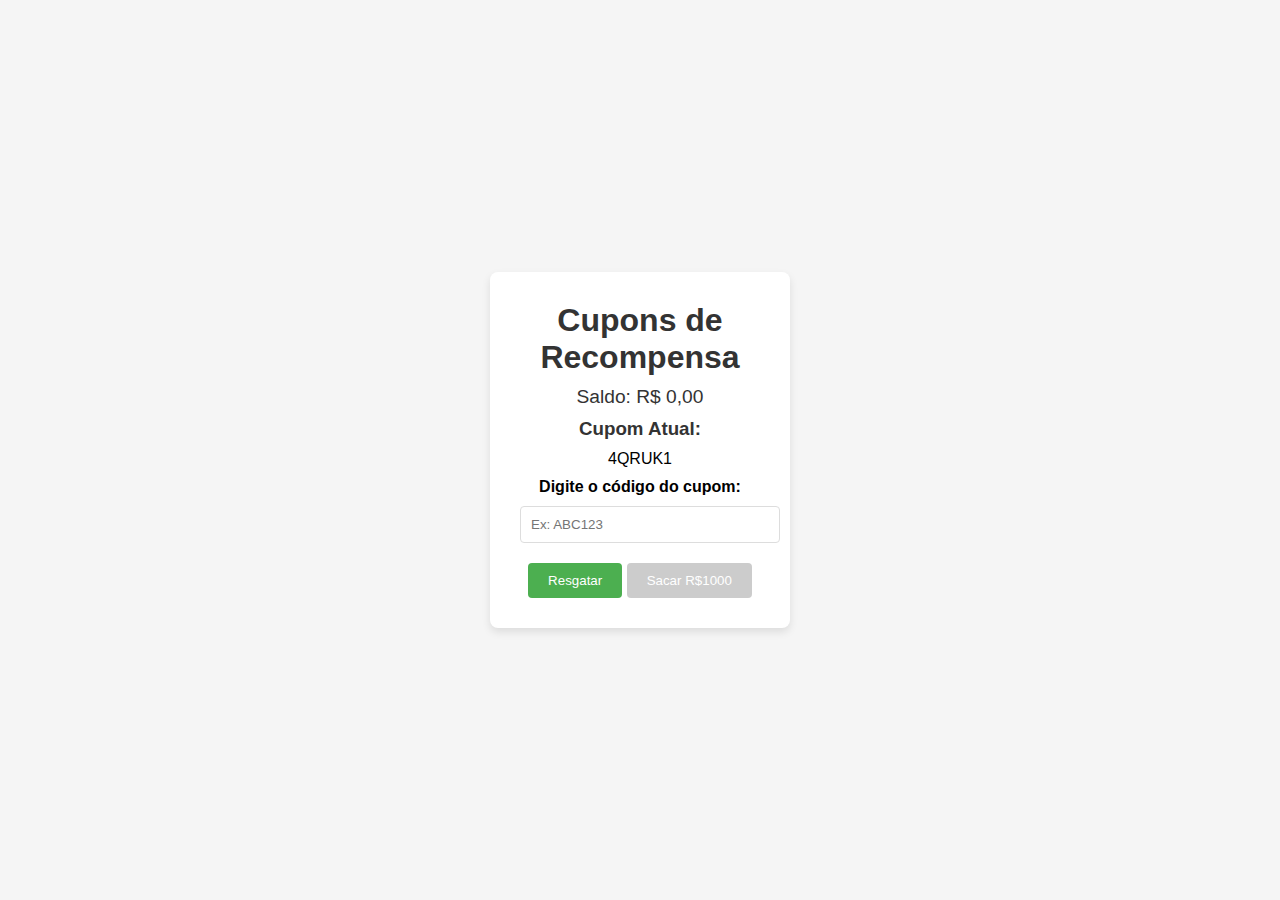
<file: index.html>
<!DOCTYPE html>
<html lang="pt-BR">
<head>
    <meta charset="UTF-8">
    <meta name="viewport" content="width=device-width, initial-scale=1.0">
    <title>Cupons de Recompensa</title>
    <link rel="stylesheet" href="styles.css">
</head>
<body>
    <div class="container">
        <h1>Cupons de Recompensa</h1>
        <p id="saldo">Saldo: R$ 0,00</p>

        <h3>Cupom Atual:</h3>
        <p id="cupom-atual"></p>

        <label for="cupom">Digite o código do cupom:</label>
        <input type="text" id="cupom" placeholder="Ex: ABC123">

        <button onclick="verificarCupom()">Resgatar</button>

        <button id="saque-btn" onclick="sacar()" disabled>Sacar R$1000</button> <!-- Botão de saque -->
        
        <p id="mensagem"></p>
    </div>

    <script src="script.js"></script>
</body>
</html>
</file>
<file: styles.css>
* {
    margin: 0;
    padding: 0;
    box-sizing: border-box;
}

body {
    font-family: Arial, sans-serif;
    display: flex;
    justify-content: center;
    align-items: center;
    height: 100vh;
    background-color: #f5f5f5;
}

.container {
    background-color: #fff;
    padding: 20px;
    border-radius: 8px;
    box-shadow: 0 4px 8px rgba(0, 0, 0, 0.1);
    text-align: center;
    max-width: 300px;
}

h1, h3 {
    color: #333;
    margin: 10px;
}

#saldo {
    font-size: 1.2em;
    color: #333;
    margin-bottom: 10px;
}

label {
    font-weight: bold;
    margin-bottom: 10px;
}
p{
    margin-bottom: 10px;
}
input {
    padding: 10px;
    margin: 10px 10px;
    width: 100%;
    border: 1px solid #ddd;
    border-radius: 4px;
}

button {
    background-color: #4CAF50;
    color: #fff;
    padding: 10px 20px;
    border: none;
    border-radius: 4px;
    cursor: pointer;
    margin-top: 10px;

}

button:disabled {
    background-color: #ccc;
    cursor: not-allowed;
}

button:hover:not(:disabled) {
    background-color: #45a049;
}

#mensagem {
    margin: 10px;
    color: #333;
    font-weight: bold;
}
</file>
